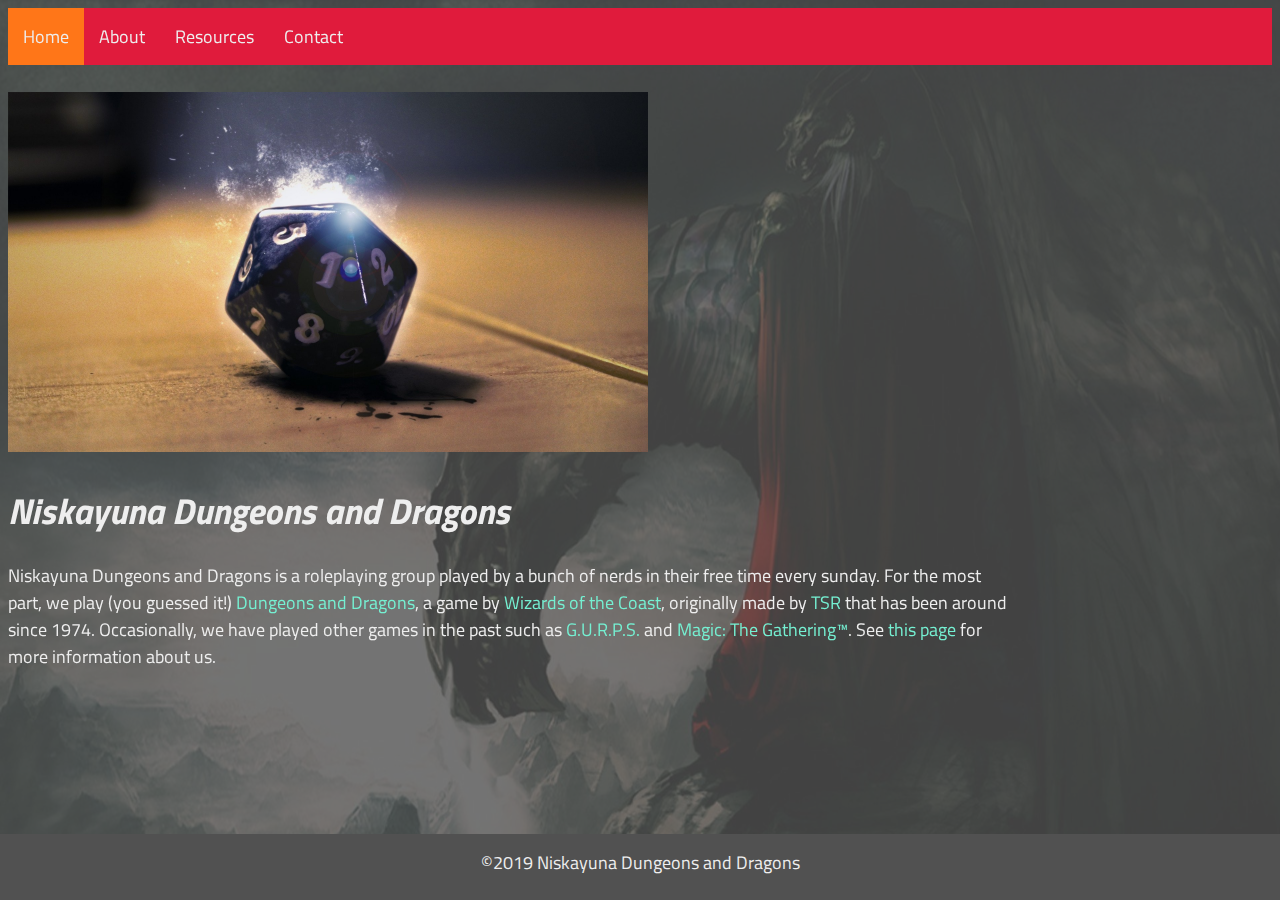
<file: index.html>
<!DOCTYPE HTML>
<html>

<head>
	<title>Home | Nisky D&D </title>
	<link rel="stylesheet" type="text/css" href="main.css" />
	<meta http-equiv="Content-Type" content="text/html; charset=utf-8">
	<meta name="viewport" content="width=device-width,initial-scale=1">
	<meta name="title" content="Home | Nisky D&amp;D" />
	<meta content="Home | Nisky D&amp;D" property="og:title" />
	<meta content="d20.jpg" property="og:image" />
	<meta content="Nisky D&amp;D" property="og:site_name" />
	<meta content="Welcome to the headquarters of the Niskyauna Dungeons and Dragons roleplaying group! Feel free to visit About to learn about us or Resources if you're looking for d&amp;d resources." property="og:description" />
	<meta content="en_US" property="og:locale" />
</head>

<body>
	<!-- Top Navigation Bar -->
	<nav class="topbar">
		<a id="selected" href="index.html">Home</a>
		<a href="about.html">About</a>
		<a href="resources.html">Resources</a>
		<a href="contact.html">Contact</a>
	</nav>
	<br />

	<!-- Main body -->
	<img src="d20.jpg" />

	<h1 class="title">Niskayuna Dungeons and Dragons</h1>
	<div style="width:1000px">
		<p>Niskayuna Dungeons and Dragons is a roleplaying group played by a bunch of nerds in their free time every sunday. For the most part, we play (you guessed it!) <a href="https://en.wikipedia.org/wiki/Dungeons_%26_Dragons">Dungeons and Dragons</a>, a game by <a href="https://company.wizards.com/">Wizards of the Coast</a>, originally made by <a href="https://en.wikipedia.org/wiki/TSR_(company)">TSR</a> that has been around since 1974. Occasionally, we have played other games in the past such as <a href="https://en.wikipedia.org/wiki/GURPS">G.U.R.P.S.</a> and <a href="https://magic.wizards.com/en">Magic: The Gathering&trade;</a>. See <a href="about.html">this page</a> for more information about us.</p>
	</div>
	<!-- Footer -->
	<div class="footer">&copy;2019 Niskayuna Dungeons and Dragons</div>
</body>

</html>
</file>
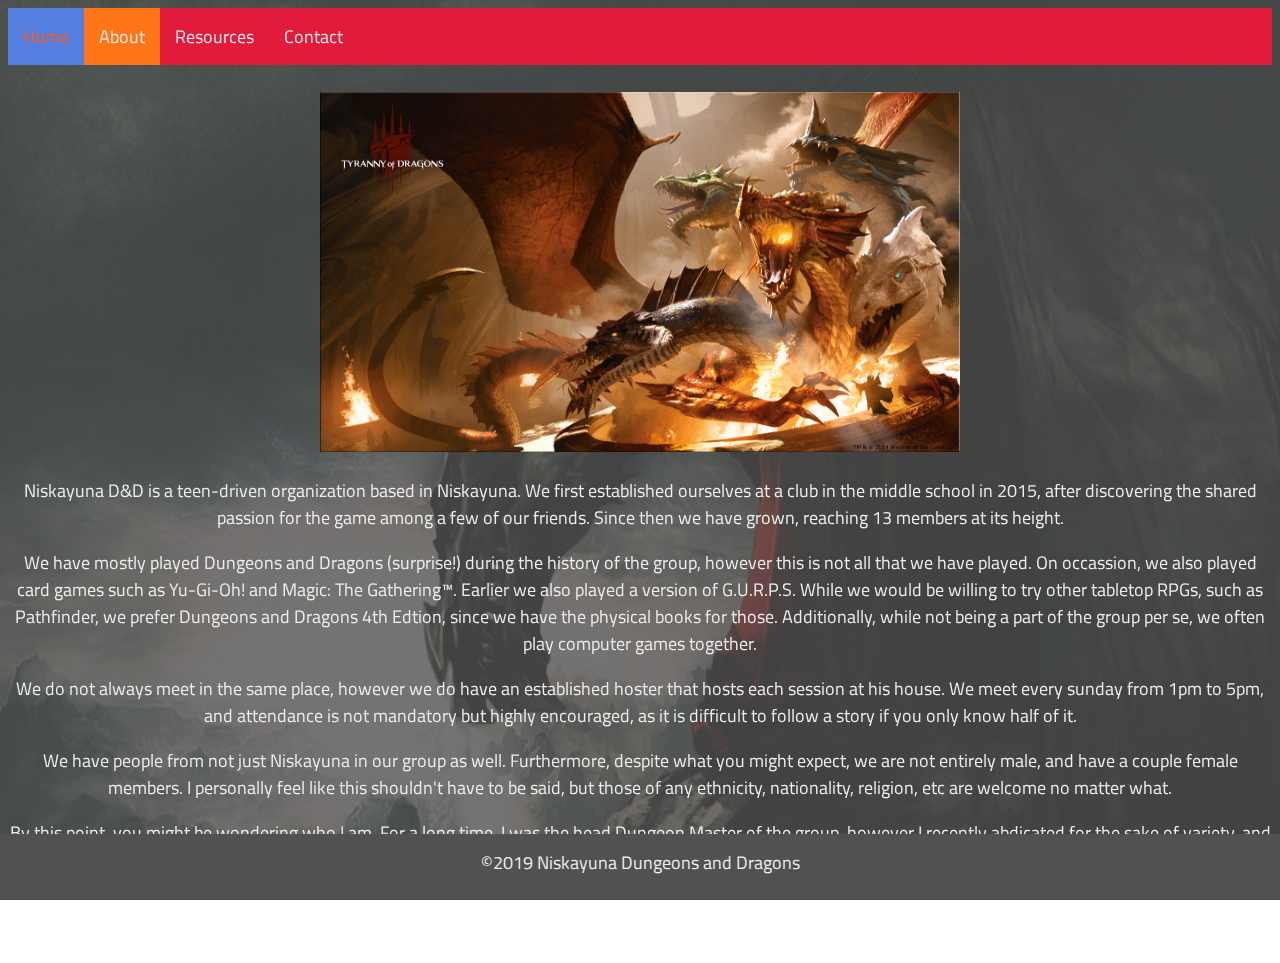
<file: about.html>
<!DOCTYPE HTML>
<html>

<head>
	<title>About | Nisky D&D </title>
	<link rel="stylesheet" type="text/css" href="main.css" />
	<meta http-equiv="Content-Type" content="text/html; charset=utf-8">
	<meta name="viewport" content="width=device-width,initial-scale=1">
	<meta name="title" content="Home | Nisky D&amp;D" />
	<meta content="Home | Nisky D&amp;D" property="og:title" />
	<meta content="d20.jpg" property="og:image" />
	<meta content="Nisky D&amp;D" property="og:site_name" />
	<meta content="Welcome to the headquarters of the Niskyauna Dungeons and Dragons roleplaying group! Feel free to visit About to learn about us or Resources if you're looking for d&amp;d resources." property="og:description" />
	<meta content="en_US" property="og:locale" />
</head>

<body>
	<!-- Top Navigation Bar -->
	<nav class="topbar">
		<a id="home" href="index.html">Home</a>
		<a id="selected" href="about.html">About</a>
		<a href="resources.html">Resources</a>
		<a href="contact.html">Contact</a>
	</nav>
	<br />

	<!-- Main body -->
	<div class="content">
		<img src="dnd.jpg" />
		<!-- General overview -->
		<p>Niskayuna D&amp;D is a teen-driven organization based in Niskayuna. We first established ourselves at a club in the middle school in 2015, after discovering the shared passion for the game among a few of our friends. Since then we have grown, reaching 13 members at its height.</p>
		<!-- Games -->
		<p>We have mostly played Dungeons and Dragons (surprise!) during the history of the group, however this is not all that we have played. On occassion, we also played card games such as Yu-Gi-Oh! and Magic: The Gathering&trade;. Earlier we also played a version of G.U.R.P.S. While we would be willing to try other tabletop RPGs, such as Pathfinder, we prefer Dungeons and Dragons 4th Edtion, since we have the physical books for those. Additionally, while not being a part of the group per se, we often play computer games together.</p>
		<!-- Setting -->
		<p>We do not always meet in the same place, however we do have an established hoster that hosts each session at his house. We meet every sunday from 1pm to 5pm, and attendance is not mandatory but highly encouraged, as it is difficult to follow a story if you only know half of it.</p>
		<!-- Inclusivity -->
		<p>We have people from not just Niskayuna in our group as well. Furthermore, despite what you might expect, we are not entirely male, and have a couple female members. I personally feel like this shouldn't have to be said, but those of any ethnicity, nationality, religion, etc are welcome no matter what.</p>
		<!-- About me, I guess -->
		<p>By this point, you might be wondering who I am. For a long time, I was the head Dungeon Master of the group, however I recently abdicated for the sake of variety, and in my newfound free time I decided to practice my coding skills on this website! Oh, and it was also a project in Computer Science 1... :)</p>
	</div>

	<!-- Footer -->
	<div class="footer">&copy;2019 Niskayuna Dungeons and Dragons</div>
</body>

</html>
</file>
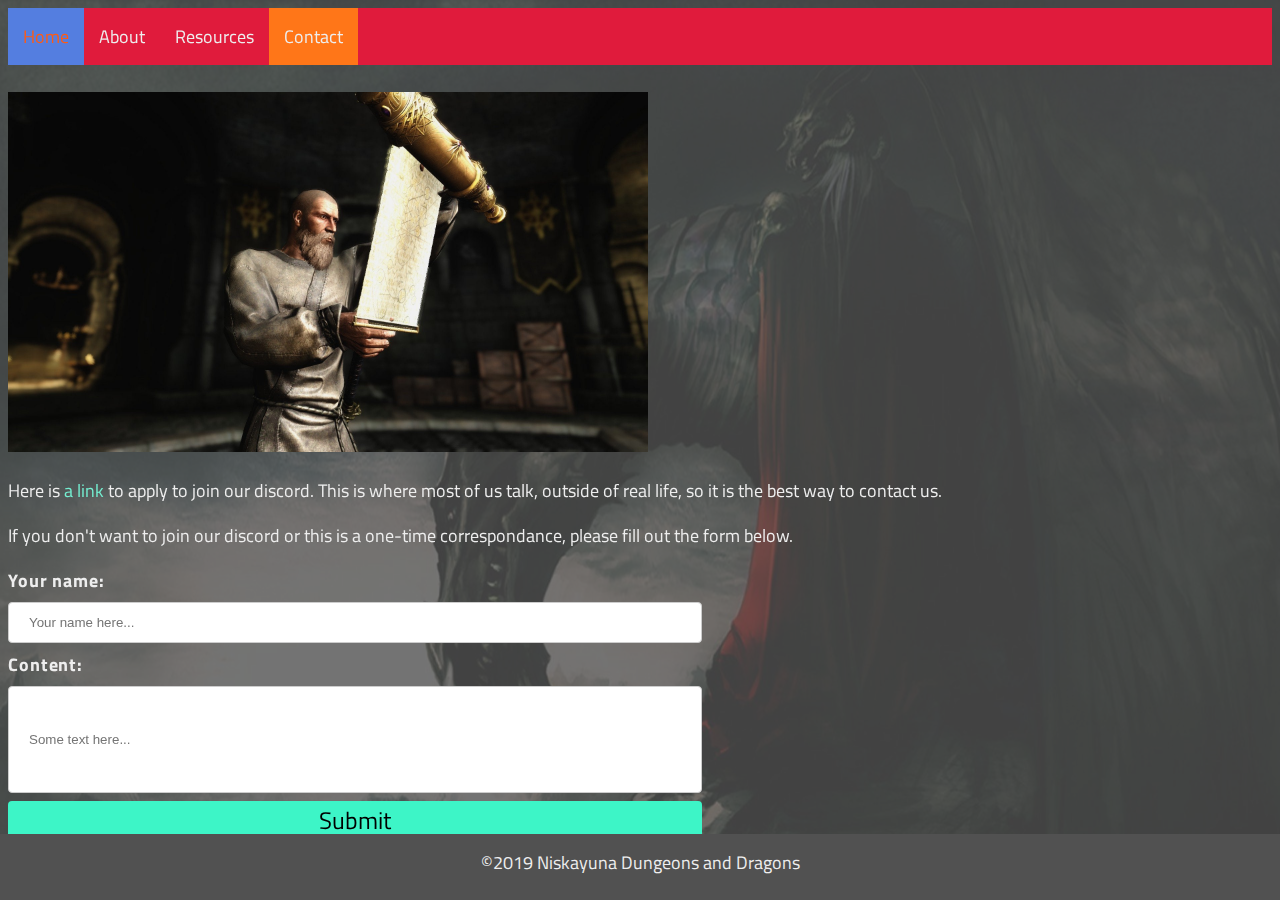
<file: contact.html>
<!DOCTYPE HTML>
<html>

<head>
	<title>Contact | Nisky D&D </title>
	<link rel="stylesheet" type="text/css" href="main.css" />
	<meta http-equiv="Content-Type" content="text/html; charset=utf-8">
	<meta name="viewport" content="width=device-width,initial-scale=1">
	<meta name="title" content="Home | Nisky D&amp;D" />
	<meta content="Home | Nisky D&amp;D" property="og:title" />
	<meta content="d20.jpg" property="og:image" />
	<meta content="Nisky D&amp;D" property="og:site_name" />
	<meta content="Welcome to the headquarters of the Niskyauna Dungeons and Dragons roleplaying group! Feel free to visit About to learn about us or Resources if you're looking for d&amp;d resources." property="og:description" />
	<meta content="en_US" property="og:locale" />
</head>

<body>
	
	<!-- Top Navigation Bar -->
	<nav class="topbar">
		<a id="home" href="index.html">Home</a>
		<a href="about.html">About</a>
		<a href="resources.html">Resources</a>
		<a id="selected" href="contact.html">Contact</a>
	</nav>
	<br />

	<!-- Main body -->
	<img src="skyrim-scroll.jpg" />
	<p>Here is <a href="https://forms.gle/mGQx3qGHHfiwAa1X9">a link</a> to apply to join our discord. This is where most of us talk, outside of real life,
		so it is the best way to contact us.</p>
	<p>If you don't want to join our discord or this is a one-time correspondance, please fill out the form below.</p>
	<!-- The form sends information to my VPS & will post to a webhook on the discord server -->
	<form action="http://s.lordofkhaos.com:1265/server.php" method="get" id="contact-form">
		<label for="form-name">Your name:</label>
		<input name="name" id="form-name" type="text" placeholder="Your name here..." required/>

		<label for="form-content">Content:</label>
		<input name="content"id="form-content" type="text" placeholder="Some text here..." required/>
		<input id="form-submit" type="submit"></input>
	</form>

	<!-- Footer -->
	<div class="footer">&copy;2019 Niskayuna Dungeons and Dragons</div>
</body>

</html>
</file>
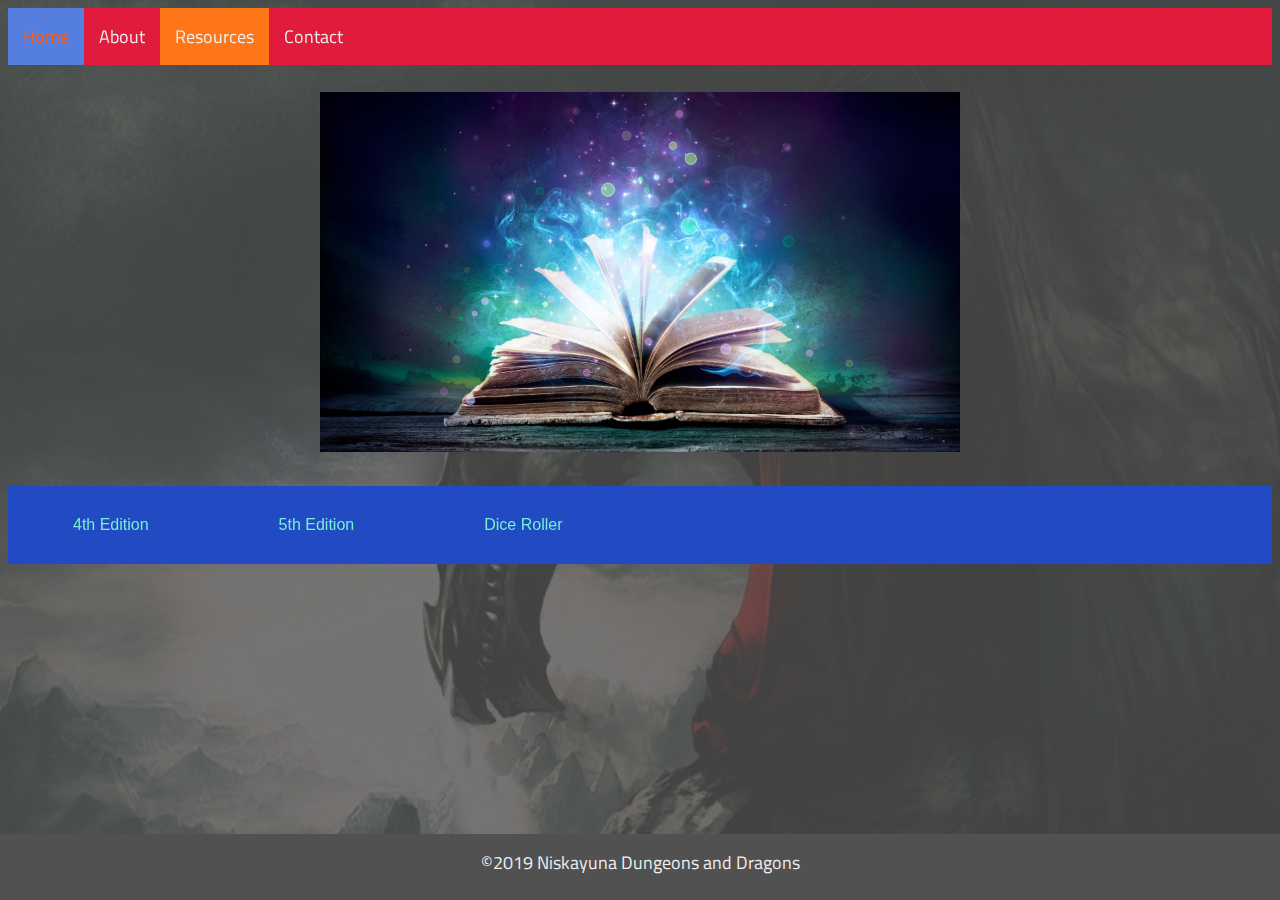
<file: resources.html>
<!DOCTYPE HTML>
<html>

<head>
	<title>Resources | Nisky D&D </title>
	<link rel="stylesheet" type="text/css" href="main.css" />
	<meta http-equiv="Content-Type" content="text/html; charset=utf-8">
	<meta name="viewport" content="width=device-width,initial-scale=1">
	<meta name="title" content="Home | Nisky D&amp;D" />
	<meta content="Home | Nisky D&amp;D" property="og:title" />
	<meta content="d20.jpg" property="og:image" />
	<meta content="Nisky D&amp;D" property="og:site_name" />
	<meta content="Welcome to the headquarters of the Niskyauna Dungeons and Dragons roleplaying group! Feel free to visit About to learn about us or Resources if you're looking for d&amp;d resources." property="og:description" />
	<meta content="en_US" property="og:locale" />
	<script type="text/javascript" src="./script.js"></script>
</head>

<body>
	<!-- Top Navigation Bar -->
	<nav class="topbar">
		<a id="home" href="index.html">Home</a>
		<a href="about.html">About</a>
		<a id="selected" href="resources.html">Resources</a>
		<a href="contact.html">Contact</a>
	</nav>
	<br />

	<!-- Main body -->
	<div class="content">
		<img src="book.jpg" />
		<br />
		<br />
		<nav class="minibar">
			<button class="minibar-button" onclick="showTable(event, '4e-table')"><a href="#4e">4th Edition</a></button>
			<button class="minibar-button" onclick="showTable(event, '5e-table')"><a href="#5e">5th Edition</a></button>
			<button class="minibar-button" onclick="showTable(event, 'dice-roller')"><a href="#dice">Dice
					Roller</a></button>
		</nav>
		<br />
		<!-- WHAT | Description | Amazon | PDF -->
		<div class="switchable" id="4e-table">
			<table class="resource-table">
				<tr>
					<th class="col-0">Description</th>
					<th class="col-1">Amazon Link</th>
					<th class="col-2">PDF Link</th>
				</tr>
				<!-- Core Books -->
				<tr>
					<td class="col-0">[4e] Character Sheet</td>
					<td class="col-1">
						<p>N/A</p>
					</td>
					<td class="col-1"><a target="_blank"
							href="https://drive.google.com/file/d/0B2zmXFGxQr6DbUtha3ZKdGkwYWs/view?usp=sharing">https://drive.google.com/file/d/0B2zmXFGxQr6DbUtha3ZKdGkwYWs/view?usp=sharing</a>
					</td>
				</tr>
				<tr>
					<td class="col-0">[4e] PlayersHandbook I</td>
					<td class="col-1"><a target="_blank"
							href="https://www.amazon.com/dungeons-dragons-players-handbook-4th/dp/B0023UFLDQ">https://www.amazon.com/dungeons-dragons-players-handbook-4th/dp/B0023UFLDQ</a>
					</td>
					<td class="col-1"><a target="_blank"
							href="https://drive.google.com/file/d/0B2zmXFGxQr6DTFdNcnpiRFNXa0k/view?usp=sharing">https://drive.google.com/file/d/0B2zmXFGxQr6DTFdNcnpiRFNXa0k/view?usp=sharing</a>
					</td>
				</tr>
				<tr>
					<td class="col-0">[4e] PlayersHandbook II</td>
					<td class="col-1"><a target="_blank"
							href="https://www.amazon.com/Dungeons-Dragons-Players-Handbook-Roleplaying/dp/0786950161/">https://www.amazon.com/Dungeons-Dragons-Players-Handbook-Roleplaying/dp/0786950161/</a>
					</td>
					<td class="col-1"><a target="_blank"
							href="https://drive.google.com/file/d/0B2zmXFGxQr6DMzBvZjNLODBzUVk/view?usp=sharing">https://drive.google.com/file/d/0B2zmXFGxQr6DMzBvZjNLODBzUVk/view?usp=sharing</a>
					</td>
				</tr>
				<tr>
					<td class="col-0">[4e] PlayersHandbook III</td>
					<td class="col-1"><a target="_blank"
							href="https://www.amazon.com/Players-Handbook-4th-Core-Rulebook/dp/078695390X">https://www.amazon.com/Players-Handbook-4th-Core-Rulebook/dp/078695390X</a>
					</td>
					<td class="col-1"><a target="_blank"
							href="https://drive.google.com/file/d/0B2zmXFGxQr6DVUlEOENmSTZYVzg/view?usp=sharing">https://drive.google.com/file/d/0B2zmXFGxQr6DVUlEOENmSTZYVzg/view?usp=sharing</a>
					</td>
				</tr>
				<tr>
					<td class="col-0">[4e] Demonomicon</td>
					<td class="col-1"><a target="_blank"
							href="https://www.amazon.com/Demonomicon-4th-D-Supplement/dp/0786954922">https://www.amazon.com/Demonomicon-4th-D-Supplement/dp/0786954922</a>
					</td>
					<td class="col-1"><a target="_blank"
							href="https://drive.google.com/open?id=0B7QYnmq_okm_NjFmMWI5MTAtNmE3My00NjI4LTg0ZjEtMTU4YWRkMjk2N2Ni">https://drive.google.com/open?id=0B7QYnmq_okm_NjFmMWI5MTAtNmE3My00NjI4LTg0ZjEtMTU4YWRkMjk2N2Ni</a>
					</td>
				</tr>
				<tr>
					<td class="col-0">[4e] Rules Compendium</td>
					<td class="col-1"><a target="_blank"
							href="https://www.amazon.com/Rules-Compendium-Essential-Dungeons-Dragons/dp/0786956216">https://www.amazon.com/Rules-Compendium-Essential-Dungeons-Dragons/dp/0786956216</a>
					</td>
					<td class="col-1"><a target="_blank"
							href="https://drive.google.com/open?id=0B-5cE1l_HXL4YmFiYWE1ZDEtOWY0Yi00NTFlLWFlN2EtNmY2NjU2ZjE2YThk">https://drive.google.com/open?id=0B-5cE1l_HXL4YmFiYWE1ZDEtOWY0Yi00NTFlLWFlN2EtNmY2NjU2ZjE2YThk</a>
					</td>
				</tr>
				<tr>
					<td class="col-0">[4e] Forgotten Realms Player's Guide</td>
					<td class="col-1"><a target="_blank"
							href="https://www.amazon.com/Forgotten-Realms-Players-Guide-Supplement/dp/B013F5IDDW">https://www.amazon.com/Forgotten-Realms-Players-Guide-Supplement/dp/B013F5IDDW</a>
					</td>
					<td class="col-1"><a target="_blank"
							href=" https://drive.google.com/file/d/0B2zmXFGxQr6DbUxHTmZYbmo5M0E/view?usp=sharing">https://drive.google.com/file/d/0B2zmXFGxQr6DbUxHTmZYbmo5M0E/view?usp=sharing</a>
					</td>
				</tr>
				<tr>
					<td class="col-0">[4e] Forgotten Realms Campaign Guide</td>
					<td class="col-1"><a target="_blank"
							href="https://www.amazon.com/Forgotten-Realms-Campaign-Guide-4th/dp/0786949244">https://www.amazon.com/Forgotten-Realms-Campaign-Guide-4th/dp/0786949244</a>
					</td>
					<td class="col-1"><a target="_blank"
							href="https://drive.google.com/open?id=0B7QYnmq_okm_YzdlZTkyZTItMjcxNy00OGIxLWJhMmMtOGU4Zjc3YjE3MWVj">https://drive.google.com/open?id=0B7QYnmq_okm_YzdlZTkyZTItMjcxNy00OGIxLWJhMmMtOGU4Zjc3YjE3MWVj</a>
					</td>
				</tr>
				<!-- Supplements -->
				<tr>
					<td class="col-0">[4e] Adventurer's Vault I</td>
					<td class="col-1">
						<a target="_blank"
							href="https://www.amazon.com/Adventurers-Vault-Supplement-Logan-Bonner/dp/0786949783">https://www.amazon.com/Adventurers-Vault-Supplement-Logan-Bonner/dp/0786949783</a>
					</td>
					<td class="col-1"><a target="_blank"
							href="https://drive.google.com/open?id=0B7QYnmq_okm_NjRhNzNkNTktYmQ2MS00NTc5LWI2MGUtNjJhN2NlODIxNzc0">https://drive.google.com/open?id=0B7QYnmq_okm_NjRhNzNkNTktYmQ2MS00NTc5LWI2MGUtNjJhN2NlODIxNzc0</a>
					</td>
				</tr>
				<tr>
					<td class="col-0">[4e] Adventurer's Vault II</td>
					<td class="col-1"><a target="_blank"
							href="https://www.amazon.com/Adventurers-Vault-Supplement-Rob-Heinsoo/dp/0786952040">https://www.amazon.com/Adventurers-Vault-Supplement-Rob-Heinsoo/dp/0786952040</a>
					</td>
					<td class="col-1"><a target="_blank"
							href="https://drive.google.com/open?id=0B7QYnmq_okm_NzYxY2ZiMGMtZGFmNC00N2EwLTlkMGEtMDFiYzQzNWYyNTZm">https://drive.google.com/open?id=0B7QYnmq_okm_NzYxY2ZiMGMtZGFmNC00N2EwLTlkMGEtMDFiYzQzNWYyNTZm</a>
					</td>
				</tr>
				<tr>
					<td class="col-0">[4e] Arcane Power</td>
					<td class="col-1"><a target="_blank"
							href="https://www.amazon.com/Arcane-Power-Supplement-Logan-Bonner/dp/0786949570">https://www.amazon.com/Arcane-Power-Supplement-Logan-Bonner/dp/0786949570</a>
					</td>
					<td class="col-1"><a target="_blank"
							href="https://drive.google.com/open?id=0B7QYnmq_okm_ZjQ0Y2U4N2ItZDc4YS00MWI4LWEzNTYtM2EzNTI5ZWZhNmM0">https://drive.google.com/open?id=0B7QYnmq_okm_ZjQ0Y2U4N2ItZDc4YS00MWI4LWEzNTYtM2EzNTI5ZWZhNmM0</a>
					</td>
				</tr>
				<tr>
					<td class="col-0">[4e] Dark Sun Campaign Setting</td>
					<td class="col-1">
						<a target="_blank"
							href="https://www.amazon.com/Dark-Sun-Campaign-Setting-Supplement/dp/0786954930">https://www.amazon.com/Dark-Sun-Campaign-Setting-Supplement/dp/0786954930</a>
					</td>
					<td class="col-1"><a target="_blank"
							href="https://drive.google.com/open?id=0B7QYnmq_okm_OTUyYjgzZTUtYTM1OS00MzQ0LWI2NWYtYzdmODY4NjY1MGNl">https://drive.google.com/open?id=0B7QYnmq_okm_OTUyYjgzZTUtYTM1OS00MzQ0LWI2NWYtYzdmODY4NjY1MGNl</a>
					</td>
				</tr>
				<tr>
					<td class="col-0">[4e] Dark Sun Creature Catalog</td>
					<td class="col-1">
						<a target="_blank"
							href="https://www.amazon.com/Dark-Creature-Catalog-Dungeons-Dragons/dp/B017V8KHCE">https://www.amazon.com/Dark-Creature-Catalog-Dungeons-Dragons/dp/B017V8KHCE</a>
					</td>
					<td class="col-1"><a target="_blank"
							href="https://drive.google.com/open?id=0B7QYnmq_okm_MjQ3MjAwNGMtZTMxNi00NWZlLTllOGQtZmIzYTM0MjgzMWUz">https://drive.google.com/open?id=0B7QYnmq_okm_MjQ3MjAwNGMtZTMxNi00NWZlLTllOGQtZmIzYTM0MjgzMWUz</a>
					</td>
				</tr>
				<tr>
					<td class="col-0">[4e] Divine Power</td>
					<td class="col-1">
						<a target="_blank"
							href="https://www.amazon.com/Dungeons-Dragons-Divine-Roleplaying-Supplement/dp/0786949821">https://www.amazon.com/Dungeons-Dragons-Divine-Roleplaying-Supplement/dp/0786949821</a>
					</td>
					<td class="col-1"><a target="_blank"
							href="https://drive.google.com/open?id=0B7QYnmq_okm_MWY4OTVkNTgtZmM3NS00ZWZlLWFkYmUtNDJlYjlkZTVkOTFk">https://drive.google.com/open?id=0B7QYnmq_okm_MWY4OTVkNTgtZmM3NS00ZWZlLWFkYmUtNDJlYjlkZTVkOTFk</a>
					</td>
				</tr>
				<tr>
					<td class="col-0">[4e] Draconomicon - Chromatic Dragons</td>
					<td class="col-1">
						<a target="_blank"
							href="https://www.amazon.com/Draconomicon-Chromatic-Dragons-Rules-Expansion/dp/0786949805">https://www.amazon.com/Draconomicon-Chromatic-Dragons-Rules-Expansion/dp/0786949805</a>
					</td>
					<td class="col-1"><a target="_blank"
							href="https://drive.google.com/open?id=0B7QYnmq_okm_Zjg4NmU3MTEtY2NkOC00MGEwLTlhY2MtNjBkODdiZWIzNzRi">https://drive.google.com/open?id=0B7QYnmq_okm_Zjg4NmU3MTEtY2NkOC00MGEwLTlhY2MtNjBkODdiZWIzNzRi</a>
					</td>
				</tr>
				<tr>
					<td class="col-0">[4e] Draconomicon - Metallic Dragons</td>
					<td class="col-1">
						<a target="_blank"
							href="https://www.amazon.com/Draconomicon-Metallic-Dragons-4th-Supplement/dp/0786952482">https://www.amazon.com/Draconomicon-Metallic-Dragons-4th-Supplement/dp/0786952482</a>
					</td>
					<td class="col-1"><a target="_blank"
							href="https://drive.google.com/open?id=0B7QYnmq_okm_N2I5Y2RiMDctZGYzMS00NGM2LTg3MjQtMGU2YmZjMGFmMzhk">https://drive.google.com/open?id=0B7QYnmq_okm_N2I5Y2RiMDctZGYzMS00NGM2LTg3MjQtMGU2YmZjMGFmMzhk</a>
					</td>
				</tr>
				<tr>
					<td class="col-0">[4e] Dragon Magazine Annual 2009</td>
					<td class="col-1">
						<a target="_blank"
							href="https://www.amazon.com/Magazine-Dungeons-Dragons-Wizards-2009-09-15/dp/B01HC1Q5EO">https://www.amazon.com/Magazine-Dungeons-Dragons-Wizards-2009-09-15/dp/B01HC1Q5EO</a>
					</td>
					<td class="col-1"><a target="_blank"
							href="https://drive.google.com/open?id=0B7QYnmq_okm_MzQ4OTdmYmQtNTk3Mi00MTBkLWE3OTAtNWI4ZjllMzRiZWQ3">https://drive.google.com/open?id=0B7QYnmq_okm_MzQ4OTdmYmQtNTk3Mi00MTBkLWE3OTAtNWI4ZjllMzRiZWQ3</a>
					</td>
				</tr>
				<tr>
					<td class="col-0">[4e] Dragon Magazine Annual 2010</td>
					<td class="col-1">
						<p>N/A</p>
					</td>
					<td class="col-1"><a target="_blank"
							href="https://drive.google.com/open?id=0B7QYnmq_okm_Y2Y5NmE2OTAtYjllYi00Y2ZiLWJjZTctMjlkYzE5NWJhYWQy">https://drive.google.com/open?id=0B7QYnmq_okm_Y2Y5NmE2OTAtYjllYi00Y2ZiLWJjZTctMjlkYzE5NWJhYWQy</a>
					</td>
				</tr>
				<tr>
					<td class="col-0">[4e] Dungeon Master's Guide I</td>
					<td class="col-1">
						<a target="_blank"
							href="https://www.amazon.com/Dungeons-Dragons-Dungeon-Masters-Guide/dp/0786948809">https://www.amazon.com/Dungeons-Dragons-Dungeon-Masters-Guide/dp/0786948809
					</td>
					<td class="col-1"><a target="_blank"
							href="https://drive.google.com/open?id=0B7QYnmq_okm_YzdjNTE0YzMtM2JlNC00YjViLTk3N2UtODAxZWIzYmU1Yzli">https://drive.google.com/open?id=0B7QYnmq_okm_YzdjNTE0YzMtM2JlNC00YjViLTk3N2UtODAxZWIzYmU1Yzli</a>
					</td>
				</tr>
				<tr>
					<td class="col-0">[4e] Dungeon Master's Guide II</td>
					<td class="col-1">
						<a target="_blank"
							href="https://www.amazon.com/Dungeon-Masters-Guide-Mike-Mearls/dp/078695244X">https://www.amazon.com/Dungeon-Masters-Guide-Mike-Mearls/dp/078695244X
					</td>
					<td class="col-1"><a target="_blank"
							href="https://drive.google.com/open?id=0B7QYnmq_okm_NTIwMGRiMmMtZjVmNy00NzkzLTgyYmMtNWZjNmQyZDMwZWI0">https://drive.google.com/open?id=0B7QYnmq_okm_NTIwMGRiMmMtZjVmNy00NzkzLTgyYmMtNWZjNmQyZDMwZWI0</a>
					</td>
				</tr>
				<tr>
					<td class="col-0">[4e] Eberron Campaign Guide</td>
					<td class="col-1">
						<a target="_blank"
							href="https://www.amazon.com/Eberron-Campaign-Guide-Roleplaying-Supplement/dp/0786950994">https://www.amazon.com/Eberron-Campaign-Guide-Roleplaying-Supplement/dp/0786950994</a>
					</td>
					<td class="col-1"><a target="_blank"
							href="https://drive.google.com/open?id=0B7QYnmq_okm_ZDRhZTBjMmMtOTkyZi00NTY4LWI0N2MtYTVhN2VkYzU4ZmEx">https://drive.google.com/open?id=0B7QYnmq_okm_ZDRhZTBjMmMtOTkyZi00NTY4LWI0N2MtYTVhN2VkYzU4ZmEx</a>
					</td>
				</tr>
				<tr>
					<td class="col-0">[4e] Eberron Player's Guide</td>
					<td class="col-1">
						<a target="_blank"
							href="https://www.amazon.com/Eberron-Players-Guide-4th-Supplement/dp/0786951001">https://www.amazon.com/Eberron-Players-Guide-4th-Supplement/dp/0786951001</a>
					</td>
					<td class="col-1"><a target="_blank"
							href="https://drive.google.com/open?id=0B7QYnmq_okm_N2M3MTc0ODctNjc2Yi00OGVhLWIwYzEtZWIxZTYzM2NlZTI5">https://drive.google.com/open?id=0B7QYnmq_okm_N2M3MTc0ODctNjc2Yi00OGVhLWIwYzEtZWIxZTYzM2NlZTI5</a>
					</td>
				</tr>
				<tr>
					<td class="col-0">[4e] Hammerfast: A Dwarven Outpost Adventure Site</td>
					<td class="col-1">
						<a target="_blank"
							href="https://www.amazon.com/Hammerfast-Dwarven-Outpost-Adventure-Site/dp/0786955341">https://www.amazon.com/Hammerfast-Dwarven-Outpost-Adventure-Site/dp/0786955341</a>
					</td>
					<td class="col-1"><a target="_blank"
							href="https://drive.google.com/open?id=0B7QYnmq_okm_MzZlM2FkMTItNDIyMi00ZWJiLTk5MTktZGY1MjgwOTYxMTE1">https://drive.google.com/open?id=0B7QYnmq_okm_MzZlM2FkMTItNDIyMi00ZWJiLTk5MTktZGY1MjgwOTYxMTE1</a>
					</td>
				</tr>
				<tr>
					<td class="col-0">[4e] Heroes of Shadow</td>
					<td class="col-1">
						<a target="_blank"
							href="https://www.amazon.com/Players-Option-Heroes-Shadow-Supplement/dp/078695745X">https://www.amazon.com/Players-Option-Heroes-Shadow-Supplement/dp/078695745X</a>
					</td>
					<td class="col-1"><a target="_blank"
							href="https://drive.google.com/open?id=0B7QYnmq_okm_MTQ3YzkwYjUtYmJjOS00NGI3LWFkOTAtMWJjMWNlZWNhYzA5">https://drive.google.com/open?id=0B7QYnmq_okm_MTQ3YzkwYjUtYmJjOS00NGI3LWFkOTAtMWJjMWNlZWNhYzA5</a>
					</td>
				</tr>
				<tr>
					<td class="col-0">[4e] Heroes of the Fallen Lands</td>
					<td class="col-1">
						<a target="_blank"
							href="https://www.amazon.com/Heroes-Fallen-Lands-Essential-Supplement/dp/0786956208">https://www.amazon.com/Heroes-Fallen-Lands-Essential-Supplement/dp/0786956208</a>
					</td>
					<td class="col-1"><a target="_blank"
							href="https://drive.google.com/open?id=0B7QYnmq_okm_YjNkZGY4NDEtZjQyMS00M2MxLWFhODktZTRlNjQxNzg1YTZj">https://drive.google.com/open?id=0B7QYnmq_okm_YjNkZGY4NDEtZjQyMS00M2MxLWFhODktZTRlNjQxNzg1YTZj</a>
					</td>
				</tr>
				<tr>
					<td class="col-0">[4e] Heroes of the Forgotten Kingdoms</td>
					<td class="col-1">
						<a target="_blank"
							href="https://www.amazon.com/Heroes-Forgotten-Kingdoms-Essential-Supplement/dp/0786956194">https://www.amazon.com/Heroes-Forgotten-Kingdoms-Essential-Supplement/dp/0786956194</a>
					</td>
					<td class="col-1"><a target="_blank"
							href="https://drive.google.com/open?id=0B7QYnmq_okm_YTkwMTRhNzQtMWE3Ny00NWU0LTliZjYtYmFlZGEyYzc4ZTIy">https://drive.google.com/open?id=0B7QYnmq_okm_YTkwMTRhNzQtMWE3Ny00NWU0LTliZjYtYmFlZGEyYzc4ZTIy</a>
					</td>
				</tr>
				<tr>
					<td class="col-0">[4e] Manual of the Planes</td>
					<td class="col-1">
						<a target="_blank"
							href="https://www.amazon.com/Dungeon-Dragons-Manual-Roleplaying-Supplement/dp/0786950021">https://www.amazon.com/Dungeon-Dragons-Manual-Roleplaying-Supplement/dp/0786950021</a>
					</td>
					<td class="col-1"><a target="_blank"
							href="https://drive.google.com/open?id=0B-5cE1l_HXL4ZjMzOGYyOWItMjdlYi00Mjg2LTllYWQtMjFhYjgwNmQ1Nzc0">https://drive.google.com/open?id=0B-5cE1l_HXL4ZjMzOGYyOWItMjdlYi00Mjg2LTllYWQtMjFhYjgwNmQ1Nzc0</a>
					</td>
				</tr>
				<tr>
					<td class="col-0">[4e] Martial Power I</td>
					<td class="col-1">
						<a target="_blank"
							href="https://www.amazon.com/Martial-Power-Supplement-Rules-Expansion/dp/0786949813">https://www.amazon.com/Martial-Power-Supplement-Rules-Expansion/dp/0786949813</a>
					</td>
					<td class="col-1"><a target="_blank"
							href="https://drive.google.com/open?id=0B-5cE1l_HXL4MmQ4MDZjOTctZTk1Yy00ZGM5LWE1YmItM2ZkNmQ0MmYyZDZi">https://drive.google.com/open?id=0B-5cE1l_HXL4MmQ4MDZjOTctZTk1Yy00ZGM5LWE1YmItM2ZkNmQ0MmYyZDZi</a>
					</td>
				</tr>
				<tr>
					<td class="col-0">[4e] Martial Power II</td>
					<td class="col-1">
						<a target="_blank"
							href="https://www.amazon.com/Martial-Power-Supplement-Richard-Baker/dp/0786953896">https://www.amazon.com/Martial-Power-Supplement-Richard-Baker/dp/0786953896</a>
					</td>
					<td class="col-1"><a target="_blank"
							href="https://drive.google.com/open?id=0B-5cE1l_HXL4Y2EzYTg3NGEtMGZlYi00ZWRhLTg1NGYtZDRmZmU0YjJmY2Qy">https://drive.google.com/open?id=0B-5cE1l_HXL4Y2EzYTg3NGEtMGZlYi00ZWRhLTg1NGYtZDRmZmU0YjJmY2Qy</a>
					</td>
				</tr>
				<tr>
					<td class="col-0">[4e] Monster Manual I</td>
					<td class="col-1">
						<a target="_blank"
							href="https://www.amazon.com/Dungeons-Dragons-Monster-Manual-Roleplaying/dp/0786948523">https://www.amazon.com/Dungeons-Dragons-Monster-Manual-Roleplaying/dp/0786948523</a>
					</td>
					<td class="col-1"><a target="_blank"
							href="https://drive.google.com/open?id=0B-5cE1l_HXL4MGUzMjU4MWItZDE4MS00NWY0LTk1ODctY2Y0M2EzZDJjYjg5">https://drive.google.com/open?id=0B-5cE1l_HXL4MGUzMjU4MWItZDE4MS00NWY0LTk1ODctY2Y0M2EzZDJjYjg5</a>
					</td>
				</tr>
				<tr>
					<td class="col-0">[4e] Monster Manual II</td>
					<td class="col-1">
						<a target="_blank"
							href="https://www.amazon.com/Monster-Manual-Core-Rulebook-Supplement/dp/078695101X">https://www.amazon.com/Monster-Manual-Core-Rulebook-Supplement/dp/078695101X</a>
					</td>
					<td class="col-1"><a target="_blank"
							href="https://drive.google.com/open?id=0B-5cE1l_HXL4ZTkzZDQwMTgtZjgxMS00OWYxLTg2MDAtM2ExNmMzZWIyYWE1">https://drive.google.com/open?id=0B-5cE1l_HXL4ZTkzZDQwMTgtZjgxMS00OWYxLTg2MDAtM2ExNmMzZWIyYWE1</a>
					</td>
				</tr>
				<tr>
					<td class="col-0">[4e] Monster Manual III</td>
					<td class="col-1">
						<a target="_blank"
							href="https://www.amazon.com/Monster-Manual-Rulebook-Dungeons-Dragons/dp/0786954906">https://www.amazon.com/Monster-Manual-Rulebook-Dungeons-Dragons/dp/0786954906</a>
					</td>
					<td class="col-1"><a target="_blank"
							href="https://drive.google.com/open?id=0B-5cE1l_HXL4OGYzNThkY2UtYjVlMi00NWYwLWI3MDYtNjZmZmYxZTRkZTg0">https://drive.google.com/open?id=0B-5cE1l_HXL4OGYzNThkY2UtYjVlMi00NWYwLWI3MDYtNjZmZmYxZTRkZTg0</a>
					</td>
				</tr>
				<tr>
					<td class="col-0">[4e] Monster Vault</td>
					<td class="col-1">
						<a target="_blank"
							href="https://www.amazon.com/Monster-Vault-Threats-Dungeons-Supplement/dp/0786958383">https://www.amazon.com/Monster-Vault-Threats-Dungeons-Supplement/dp/0786958383</a>
					</td>
					<td class="col-1"><a target="_blank"
							href="https://drive.google.com/open?id=0B-5cE1l_HXL4YjI1ZWJkNDQtZGQyYy00M2UxLTg2MDMtYzVjMzI2ODEzMWE1">https://drive.google.com/open?id=0B-5cE1l_HXL4YjI1ZWJkNDQtZGQyYy00M2UxLTg2MDMtYzVjMzI2ODEzMWE1</a>
					</td>
				</tr>
				<tr>
					<td class="col-0">[4e] Open Grave - Secrets of the Undead</td>
					<td class="col-1">
						<a target="_blank"
							href="https://www.amazon.com/Open-Grave-Secrets-Undead-Supplement/dp/0786950692">https://www.amazon.com/Open-Grave-Secrets-Undead-Supplement/dp/0786950692</a>
					</td>
					<td class="col-1"><a target="_blank"
							href="https://drive.google.com/open?id=0B-5cE1l_HXL4N2UzYWNjZDMtZTQwMC00ODZmLWJjMTktMDkxZWM5ZjJlOTUy">https://drive.google.com/open?id=0B-5cE1l_HXL4N2UzYWNjZDMtZTQwMC00ODZmLWJjMTktMDkxZWM5ZjJlOTUy</a>
					</td>
				</tr>
				<tr>
					<td class="col-0">[4e] The Plane Above - Secrets of the Astral Sea</td>
					<td class="col-1">
						<a target="_blank"
							href="https://www.amazon.com/Plane-Above-Secrets-Astral-Supplement/dp/0786953926">https://www.amazon.com/Plane-Above-Secrets-Astral-Supplement/dp/0786953926</a>
					</td>
					<td class="col-1"><a target="_blank"
							href="https://drive.google.com/open?id=0B-5cE1l_HXL4MmZiZjdkMzMtZDkxNi00NTUxLWI3ZDktYjY2ZTY3NWM0MDJh">https://drive.google.com/open?id=0B-5cE1l_HXL4MmZiZjdkMzMtZDkxNi00NTUxLWI3ZDktYjY2ZTY3NWM0MDJh</a>
					</td>
				</tr>
				<tr>
					<td class="col-0">[4e] The Plane Below: Secrets of the Elemental Chaos</td>
					<td class="col-1">
						<a target="_blank"
							href="https://www.amazon.com/Plane-Below-Secrets-Elemental-Supplement/dp/0786952490">https://www.amazon.com/Plane-Below-Secrets-Elemental-Supplement/dp/0786952490</a>
					</td>
					<td class="col-1"><a target="_blank"
							href="https://drive.google.com/open?id=0B-5cE1l_HXL4YjM5ODBiNDUtOTdjNy00YjQ3LWJkNWItYjA3Yzg4MWEyMzdl">https://drive.google.com/open?id=0B-5cE1l_HXL4YjM5ODBiNDUtOTdjNy00YjQ3LWJkNWItYjA3Yzg4MWEyMzdl</a>
					</td>
				</tr>
				<tr>
					<td class="col-0">[4e] Player's Handbook Races - Dragonborn</td>
					<td class="col-1">
						<a target="_blank"
							href="https://www.amazon.com/Players-Handbook-Races-Dragonborn-Supplement/dp/0786953861">https://www.amazon.com/Players-Handbook-Races-Dragonborn-Supplement/dp/0786953861</a>
					</td>
					<td class="col-1"><a target="_blank"
							href="https://drive.google.com/open?id=0B-5cE1l_HXL4YjRlMGNkMTMtMzY0ZS00Yzk0LWE5ZjEtNzdlOWVhOTBkMTUw">https://drive.google.com/open?id=0B-5cE1l_HXL4YjRlMGNkMTMtMzY0ZS00Yzk0LWE5ZjEtNzdlOWVhOTBkMTUw</a>
					</td>
				</tr>
				<tr>
					<td class="col-0">[4e] Player's Handbook Races - Tieflings</td>
					<td class="col-1">
						<a target="_blank"
							href="https://www.amazon.com/Players-Handbook-Races-Tieflings-4th/dp/0786954892">https://www.amazon.com/Players-Handbook-Races-Tieflings-4th/dp/0786954892</a>
					</td>
					<td class="col-1"><a target="_blank"
							href="https://drive.google.com/open?id=0B-5cE1l_HXL4NzEwYzRiN2YtMDUwNC00MjdkLWEwMzktM2E2ZGFiYjUxYjNj">https://drive.google.com/open?id=0B-5cE1l_HXL4NzEwYzRiN2YtMDUwNC00MjdkLWEwMzktM2E2ZGFiYjUxYjNj</a>
					</td>
				</tr>
				<tr>
					<td class="col-0">[4e] Player's Strategy Guide</td>
					<td class="col-1">
						<a target="_blank"
							href="https://www.amazon.com/Dungeons-Dragons-Players-Strategy-Guide/dp/0786954884">https://www.amazon.com/Dungeons-Dragons-Players-Strategy-Guide/dp/0786954884</a>
					</td>
					<td class="col-1"><a target="_blank"
							href="https://drive.google.com/open?id=0B-5cE1l_HXL4ODJlOWEzZTctMmNkOS00NTNmLTlkZGEtMTNlMWM1ZmNhMDE3">https://drive.google.com/open?id=0B-5cE1l_HXL4ODJlOWEzZTctMmNkOS00NTNmLTlkZGEtMTNlMWM1ZmNhMDE3</a>
					</td>
				</tr>
				<tr>
					<td class="col-0">[4e] Primal Power</td>
					<td class="col-1">
						<a target="_blank"
							href="https://www.amazon.com/Dungeons-Dragons-Primal-Roleplaying-Supplement/dp/0786950234">https://www.amazon.com/Dungeons-Dragons-Primal-Roleplaying-Supplement/dp/0786950234</a>
					</td>
					<td class="col-1"><a target="_blank"
							href="https://drive.google.com/open?id=0B-5cE1l_HXL4ZDE4ZDFjOGYtZDNjMS00YjI4LTg5ZjMtZjM0Y2VkNTcwMDM3">https://drive.google.com/open?id=0B-5cE1l_HXL4ZDE4ZDFjOGYtZDNjMS00YjI4LTg5ZjMtZjM0Y2VkNTcwMDM3</a>
					</td>
				</tr>
				<tr>
					<td class="col-0">[4e] Psionic Power</td>
					<td class="col-1">
						<a target="_blank"
							href="ttps://www.amazon.com/Psionic-Power-Supplement-Mike-Mearls/dp/0786955600">ttps://www.amazon.com/Psionic-Power-Supplement-Mike-Mearls/dp/0786955600</a>
					</td>
					<td class="col-1"><a target="_blank"
							href="https://drive.google.com/open?id=0B-5cE1l_HXL4ZGJiNjQzYjgtNmIzOC00MWIzLTliZjItOWY0Nzk4MGNjYjcy">https://drive.google.com/open?id=0B-5cE1l_HXL4ZGJiNjQzYjgtNmIzOC00MWIzLTliZjItOWY0Nzk4MGNjYjcy</a>
					</td>
				</tr>
				<tr>
					<td class="col-0">[4e] Tyaharath</td>
					<td class="col-1">
						<p>N/A</p>
					</td>
					<td class="col-1"><a target="_blank"
							href="https://drive.google.com/open?id=0B7QYnmq_okm_YTUzZWUwYjctNDQwMy00N2Q0LTkyMDAtZTViM2FlOGVmYjkx">https://drive.google.com/open?id=0B7QYnmq_okm_YTUzZWUwYjctNDQwMy00N2Q0LTkyMDAtZTViM2FlOGVmYjkx</a>
					</td>
				</tr>
				<tr>
					<td class="col-0">[4e] Underdark</td>
					<td class="col-1">
						<p>N/A</p>
					</td>
					<td class="col-1"><a target="_blank"
							href="https://drive.google.com/open?id=0B-5cE1l_HXL4MmNkZTVmZGItNmNmZS00Njc3LTkzZmEtNmNjMjliZWMyY2Rj">https://drive.google.com/open?id=0B-5cE1l_HXL4MmNkZTVmZGItNmNmZS00Njc3LTkzZmEtNmNjMjliZWMyY2Rj</a>
					</td>
				</tr>
				<tr>
					<td class="col-0">[4e] Vor Rukoth: An Ancient Ruins Adventure Site</td>
					<td class="col-1">
						<a target="_blank"
							href="https://www.amazon.com/Vor-Rukoth-Ancient-Ruins-Adventure/dp/078695549X">https://www.amazon.com/Vor-Rukoth-Ancient-Ruins-Adventure/dp/078695549X</a>
					</td>
					<td class="col-1"><a target="_blank"
							href="https://drive.google.com/open?id=0B-5cE1l_HXL4OWM3Nzc3OWUtZGZjNC00NTZiLTgyMWYtNjY1ZDY5ZjhjNTMx">https://drive.google.com/open?id=0B-5cE1l_HXL4OWM3Nzc3OWUtZGZjNC00NTZiLTgyMWYtNjY1ZDY5ZjhjNTMx</a>
					</td>
				</tr>
			</table>
		</div>
		<div class="switchable" id="5e-table">
			<table class="resource-table">
				<tr>
					<th class="col-0">Description</th>
					<th class="col-1">Amazon Link</th>
					<th class="col-2">PDF Link</th>
				</tr>
				<!-- Core Books -->
				<tr>
					<td class="col-0">[5e] Character Sheet</td>
					<td class="col-1">
						<p>N/A</p>
					</td>
					<td class="col-1"><a target="_blank"
							href="https://drive.google.com/open?id=0B2zmXFGxQr6DY1VuOXcyeWdOeXM">https://drive.google.com/open?id=0B2zmXFGxQr6DY1VuOXcyeWdOeXM</a>
					</td>
				</tr>
				<tr>
					<td class="col-0">[5e] PlayersHandbook</td>
					<td class="col-1"><a target="_blank"
							href="https://www.amazon.com/Players-Handbook-Dungeons-Dragons-Wizards/dp/0786965606">https://www.amazon.com/Players-Handbook-Dungeons-Dragons-Wizards/dp/0786965606</a>
					</td>
					<td class="col-1"><a target="_blank"
							href="http://pieterhome.co.za/dnd/5e/DnD%205e%20Players%20Handbook%20(BnW%20OCR)/DnD%205e%20Players%20Handbook%20(BnW%20OCR).pdf">http://pieterhome.co.za/dnd/5e/DnD%205e%20Players%20Handbook%20(BnW%20OCR)/DnD%205e%20Players%20Handbook%20(BnW%20OCR).pdf</a>
					</td>
				</tr>
				<tr>
					<td class="col-0">[5e] Dungeon Master's Guide + Core Rulebook</td>
					<td class="col-1"><a target="_blank"
							href="https://www.amazon.com/gp/product/0786965622">https://www.amazon.com/gp/product/0786965622</a>
					</td>
					<td class="col-1"><a target="_blank"
							href="http://pieterhome.co.za/dnd/5e/Dungeon%20Masters%20Guide%205e.pdf">http://pieterhome.co.za/dnd/5e/Dungeon%20Masters%20Guide%205e.pdf</a>
					</td>
				</tr>
				<tr>
					<td class="col-0">[5e] Monster Manual</td>
					<td class="col-1"><a target="_blank"
							href="https://www.amazon.com/gp/product/0786965614">https://www.amazon.com/gp/product/0786965614/</a>
					</td>
					<td class="col-1"><a target="_blank"
							href="http://pieterhome.co.za/dnd/5e/DnD%205E%20Monsters%20Manual/Monster%20Manual.pdf">http://pieterhome.co.za/dnd/5e/DnD%205E%20Monsters%20Manual/Monster%20Manual.pdf</a>
					</td>
				</tr>
				<tr>
					<td class="col-0">[5e] Xanathar's Guide to Everything</td>
					<td class="col-1"><a target="_blank"
							href="https://www.amazon.com/gp/product/0786966114">https://www.amazon.com/gp/product/0786966114</a>
					</td>
					<td class="col-1"><a target="_blank"
							href="https://drive.google.com/file/d/1hyE9MZr8Yym4_Xod6yBl88EI0CrJlLic/view">https://drive.google.com/file/d/1hyE9MZr8Yym4_Xod6yBl88EI0CrJlLic/view</a>
					</td>
				</tr>
				<!-- Supplement Books -->
				<tr>
					<td class="col-0">[5e] Acquisitions Incorporated (Accessory Book)</td>
					<td class="col-1"><a target="_blank"
							href="https://www.amazon.com/gp/product/0786966904">https://www.amazon.com/gp/product/0786966904</a>
					</td>
					<td class="col-1"><p>N/A</p></td>
				</tr>
				<tr>
					<td class="col-0">[5e] Curse of Strahd (Sourcebook)</td>
					<td class="col-1"><a target="_blank"
							href="https://www.amazon.com/gp/product/0786965983">https://www.amazon.com/gp/product/0786965983</a>
					</td>
					<td class="col-1"><p>N/A</p></td>
				</tr>
				<tr>
					<td class="col-0">[5e] Eberron: Rising from the Last War Campaign Setting &amp; Adventure Book</td>
					<td class="col-1"><a target="_blank"
							href="https://www.amazon.com/gp/product/0786966890">https://www.amazon.com/gp/product/0786966890</a>
					</td>
					<td class="col-1"><p>N/A</p></td>
				</tr>
				<tr>
					<td class="col-0">[5e] Ghosts of Saltmarsh (Adventure)</td>
					<td class="col-1"><a target="_blank"
							href="https://www.amazon.com/gp/product/0786966750">https://www.amazon.com/gp/product/0786966750</a>
					</td>
					<td class="col-1"><p>N/A</p></td>
				</tr>
				<tr>
					<td class="col-0">[5e] Guildmasters' Guide to Ravnica (Adventure Book &amp; Campaign Setting)</td>
					<td class="col-1"><a target="_blank"
							href="https://www.amazon.com/gp/product/0786966599">https://www.amazon.com/gp/product/0786966599</a>
					</td>
					<td class="col-1"><p>N/A</p></td>
				</tr>
				<tr>
					<td class="col-0">[5e] Hoard of the Dragon Queen</td>
					<td class="col-1"><a target="_blank"
							href="https://www.amazon.com/gp/product/0786965649">https://www.amazon.com/gp/product/0786965649</a>
					</td>
					<td class="col-1"><p>N/A</p></td>
				</tr>
				<tr>
					<td class="col-0">[5e] Mordekainen's Tome of Foes</td>
					<td class="col-1"><a target="_blank"
							href="https://www.amazon.com/gp/product/0786966246">https://www.amazon.com/gp/product/0786966246</a>
					</td>
					<td class="col-1"><p>N/A</p></td>
				</tr>
				<tr>
					<td class="col-0">[5e] Sword Coast Adventurer's Guide</td>
					<td class="col-1"><a target="_blank"
							href="https://www.amazon.com/gp/product/0786965800">https://www.amazon.com/gp/product/0786965800</a>
					</td>
					<td class="col-1"><p>N/A</p></td>
				</tr>
				<tr>
					<td class="col-0">[5e] Tales From the Yawning Portal</td>
					<td class="col-1"><a target="_blank"
							href="https://www.amazon.com/gp/product/0786966092">https://www.amazon.com/gp/product/0786966092</a>
					</td>
					<td class="col-1"><p>N/A</p></td>
				</tr>
				<tr>
					<td class="col-0">[5e] Tomb of Annihilation</td>
					<td class="col-1"><a target="_blank"
							href="https://www.amazon.com/gp/product/0786966106">https://www.amazon.com/gp/product/0786966106</a>
					</td>
					<td class="col-1"><p>N/A</p></td>
				</tr>
				<tr>
					<td class="col-0">[5e] Volo's Guide to Monsters</td>
					<td class="col-1"><a target="_blank"
							href="https://www.amazon.com/gp/product/0786966017">https://www.amazon.com/gp/product/0786966017</a>
					</td>
					<td class="col-1"><p>N/A</p></td>
				</tr>
				<tr>
					<td class="col-0">[5e] Waterdeep: Dragon Heist</td>
					<td class="col-1"><a target="_blank"
							href="https://www.amazon.com/gp/product/0786966254">https://www.amazon.com/gp/product/0786966254</a>
					</td>
					<td class="col-1"><p>N/A</p></td>
				</tr>
				<tr>
					<td class="col-0">[5e] Waterdeep: Dungeon of the Mad Mage (Adventure Book)</td>
					<td class="col-1"><a target="_blank"
							href="https://www.amazon.com/gp/product/0786966262">https://www.amazon.com/gp/product/0786966262</a>
					</td>
					<td class="col-1"><p>N/A</p></td>
				</tr>
			</table>

		</div>
		<div class="switchable" id="dice-roller">
			<table class="resource-table">
				<tr>
					<th class="col-0  dice-table">Amount</th>
					<th class="col-1">Dice Type</th>
					<th class="col-2">Modifiers</th>
					<th class="col-3">Result</th>
				</tr>
				<tr>
					<td class="col-0  dice-table"><input type="number" class="die-num d2" /></td>
					<td class="col-1">Coin</td>
					<td class="col-2"><input type="text" class="die-mod d2" /></td>
					<td class="col-3 result" id="d2"></td>
				</tr>
				<tr>
					<td class="col-0  dice-table"><input type="number" class="die-num d4" /></td>
					<td class="col-1">d4</td>
					<td class="col-2"><input type="text" class="die-mod d4" /></td>
					<td class="col-3 result" id="d4"></td>
				</tr>
				<tr>
					<td class="col-0  dice-table"><input type="number" class="die-num d6" /></td>
					<td class="col-1">d6</td>
					<td class="col-2"><input type="text" class="die-mod d6" /></td>
					<td class="col-3 result" id="d6"></td>
				</tr>
				<tr>
					<td class="col-0  dice-table"><input type="number" class="die-num d8" /></td>
					<td class="col-1">d8</td>
					<td class="col-2"><input type="text" class="die-mod d8" /></td>
					<td class="col-3 result" id="d8"></td>
				</tr>
				<tr>
					<td class="col-0  dice-table"><input type="number" class="die-num d10" /></td>
					<td class="col-1">d10</td>
					<td class="col-2"><input type="text" class="die-mod d10" /></td>
					<td class="col-3 result" id="d10"></td>
				</tr>
				<tr>
					<td class="col-0  dice-table"><input type="number" class="die-num d12" /></td>
					<td class="col-1">d12</td>
					<td class="col-2"><input type="text" class="die-mod d12" /></td>
					<td class="col-3 result" id="d12"></td>
				</tr>
				<tr>
					<td class="col-0  dice-table"><input type="number" class="die-num d20" /></td>
					<td class="col-1">d20</td>
					<td class="col-2"><input type="text" class="die-mod d20" /></td>
					<td class="col-3 result" id="d20"></td>
				</tr>
				<tr>
					<td class="col-0  dice-table"><input type="number" class="die-num d100" /></td>
					<td class="col-1">d100</td>
					<td class="col-2"><input type="text" class="die-mod d100" /></td>
					<td class="col-3 result" id="d100"></td>
				</tr>
			</table>
			<br />
			<button onclick="rollDice()" class="roll-button">Roll!</button>
		</div>
	</div>

	<!-- Footer -->
	<div class="footer">&copy;2019 Niskayuna Dungeons and Dragons</div>
</body>

</html>
</file>
<file: main.css>
/* Import google font */
@import url('https://fonts.googleapis.com/css?family=Titillium+Web&display=swap');

/* Style the background and apply globally font family and color */
body {
	background: url("dragon.jpg");
	background-repeat: no-repeat;
	background-size: 100% 100%;
	font-family: "Titillium Web", Verdana, sans-serif;
	font-size: 18px;;
	color: #EEE;
	padding-bottom: 4em;
	background-attachment: fixed;
}

/* Fit all content to the screen */
html {
	height: 99%;
	width: 100%;
}

/* Put medium gray overlay under image */
body:before {
	content: "";
	display: block;
	position: fixed;
	width: 100%;
	height: 100%;
	left: 0;
	top: 0;
	background-color: rgba(81, 81, 81, 0.8);
	z-index: -1;
}

/* Align content normally to center */
div.content {
	text-align: center;
}

/* Global NAVBAR Styles */
nav {
	padding: 0;
	margin: 0;
	word-spacing: -.5em;
}

nav a,
nav button {
	border: none;
	padding: 15px;
	display: inline-block;
	vertical-align: middle;
	word-spacing: 0em;
}

/* Top NAVBAR Styles */
nav.topbar {
	background-color: #E01B3C;
}

nav.topbar a {
	font-size: 18px;
	color: #EEE;
}

nav.topbar a:hover {
	background-color: #C61936;
	color: #21FF46;
}

nav.topbar a#home {
	color: #FF5B13;
	background-color: #547EE0;
}

nav.topbar a#home:hover {
	background-color: #1369FF;
	color: red;
}

nav.topbar a#selected {
	background-color: #FF7618;
}

nav.topbar a#selected:hover {
	background-color: #EA6D16;
	color: #547EE0;
	text-decoration: none;
}

/* MINIBAR STYLES */
nav.minibar {
	background-color: #224AC3;
	text-align: left;
}

nav.minibar button {
	background-color: #224AC3;
	color: #2EFF4B;
	font-size: 16px;
	padding-left: 50px;
	padding-right: 50px;
}

nav.minibar button:hover {
	background-color: #4A22C3;
}

nav.minibar button:active,
nav.minibar button.selected:active {
	background-color: #AB1E42;
}

nav.minibar button.selected {
	background-color: #7722C3;
}

nav.minibar button.selected:hover {
	background-color: #C3224B;
}

/* Normal links */
a {
	color: #75F0D2;
	text-decoration: none;
}

a:hover {
	text-decoration: underline;
}

a:active {
	text-decoration: underline;
	color: #7584F0;
}

/* Make images the right size */
img {
	height: 360px;
	width: 640px;
}

/* FORM Styles */
form {
	display: table;
}

input[type=text],
input[type=number] {
	display: inline-block;
	box-sizing: border-box;
	margin: 8px 0;
	border: 1px solid #ccc;
	border-radius: 4px;
}

input[type=text] {
	width: 100%;
	padding: 12px 20px;
}

input[type=number] {
	width: 30%;
	padding: 12px 15px;
}

input#form-content {
	height: 8em;
}

input[type=submit]#form-submit,
button.roll-button {
	font-family: "Titillium Web", Verdana, sans-serif;
	width: 100%;
	background-color: #3DF5C7;
	border: none;
	border-radius: 4px;
	font-size: 24px;
	transition-duration: 0.2s;
	-webkit-transition-duration: 0.2s;
	/* Safari */
}

input[type=submit]#form-submit:hover,
button.roll-button {
	background-color: #00FFBF;
	box-shadow: 0 12px 16px 0 rgba(0, 0, 0, 0.24), 0 17px 50px 0 rgba(0, 0, 0, 0.19);
}

input[type=submit]#form-submit:active,
button.roll-button {
	background-color: #22C39B;
}

label {
	font-weight: bold;
	font-size: 18px;
	letter-spacing: .05em;
}

/* Style the switchables */
div.switchable {
	display: none;
}


table.resource-table {
	border: 2px solid black;
	width: 100%;
	background: rgba(81, 81, 81, 0.8);
	border-spacing: 0;
}

td.col-0.dice-table {
	width: 20%;
}

td,
th {
	padding: 5px;
}

th.col-0,
th.col-1,
th.col-2,
th.col-3 {
	border-bottom: 1px solid black;
	border-right: 1px solid black;
}

td.col-0,
td.col-1,
td.col-2 {
	border-right: 1px solid black;
}

/* Make headers italic */
h1.title {
	font-style: italic;
}

/* Style the footer */
div.footer {
	position: fixed;
	bottom: 0;
	left: 0;
	text-align: center;
	width: 100%;
	height: 2em;
	padding: 15px 0px 15px 0px;
	background-color: rgba(81, 81, 81, 1.0);
}
</file>
